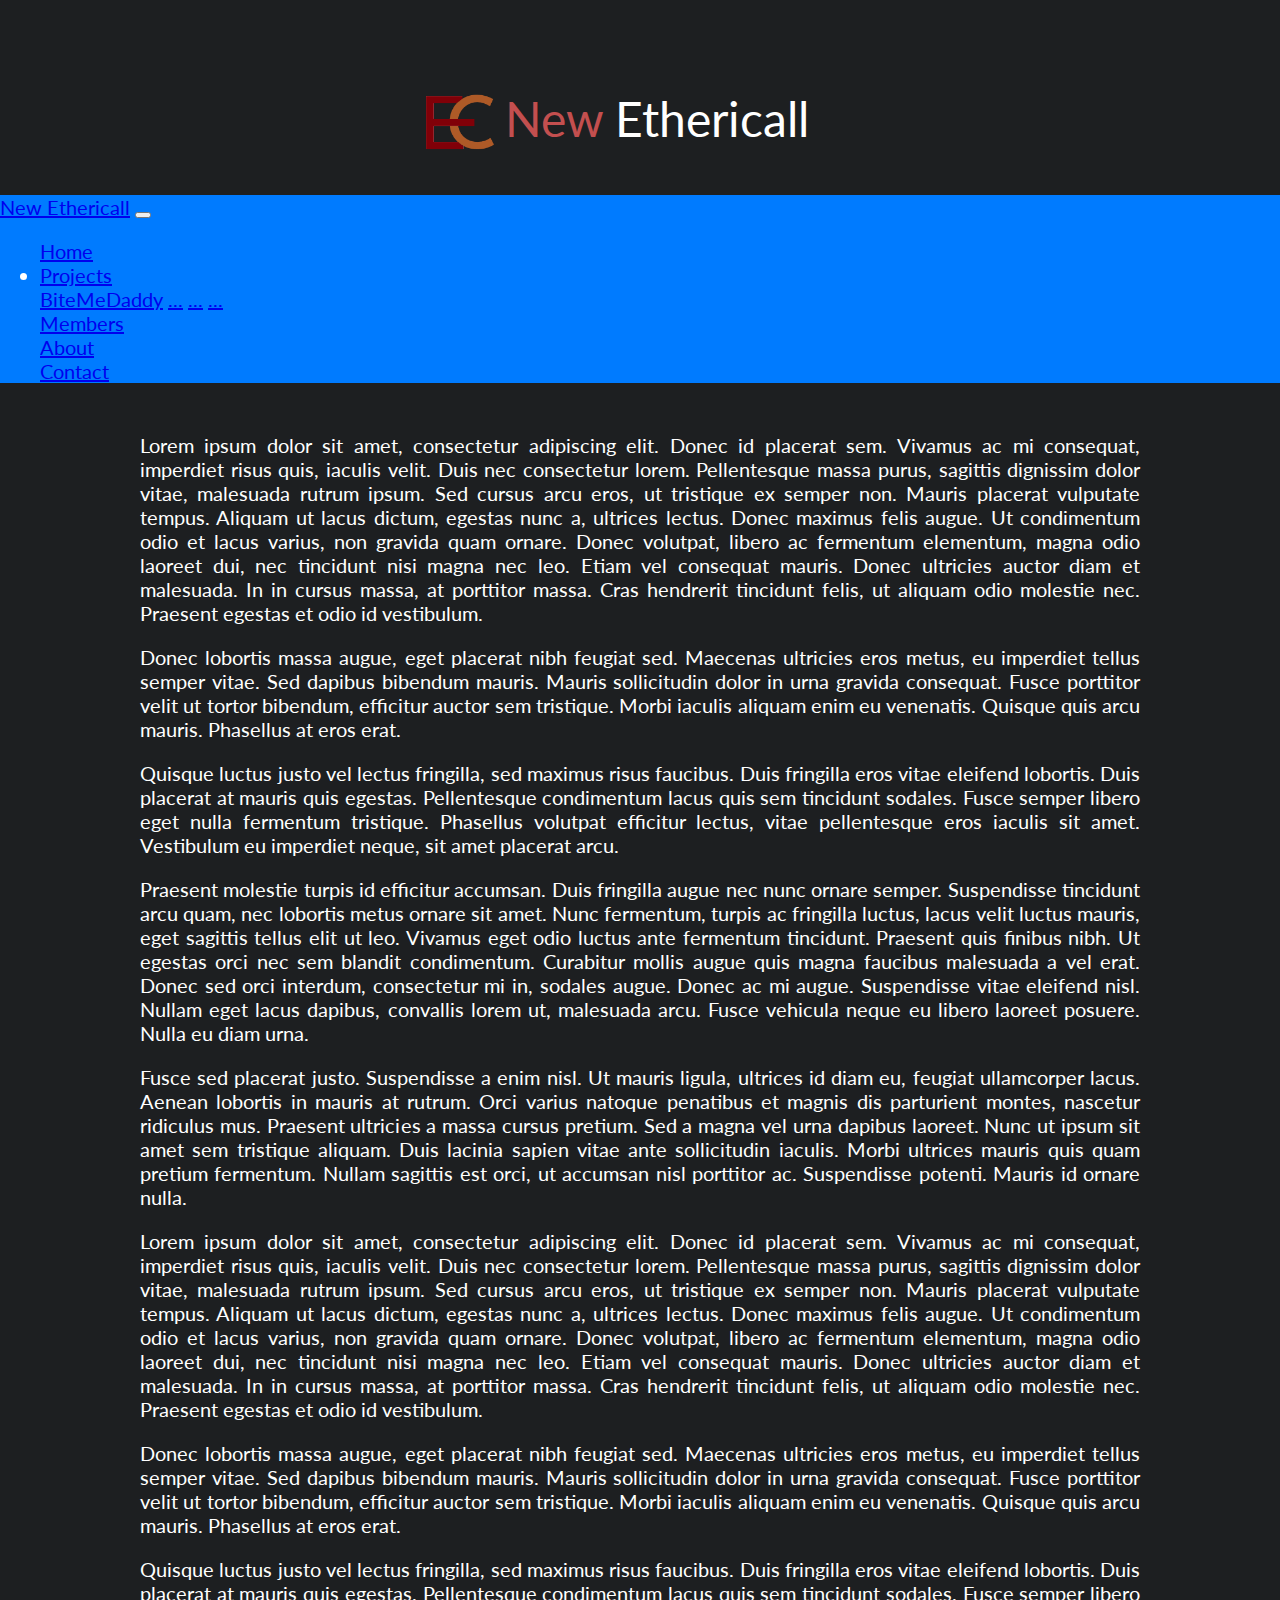
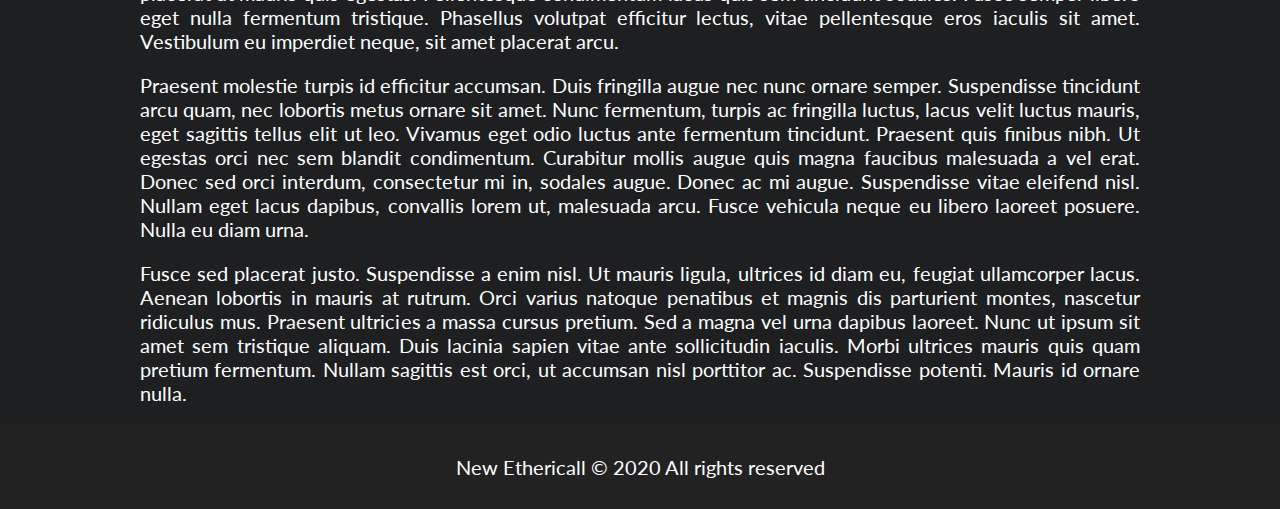
<file: index.html>
<!doctype HTML>
<html lang="pl">
<head>
    <title>New Ethericall</title>
    <meta charset="utf-8"/>
    <link href="https://stackpath.bootstrapcdn.com/bootstrap/4.5.0/css/bootstrap.min.css" rel="stylesheet" integrity="sha384-9aIt2nRpC12Uk9gS9baDl411NQApFmC26EwAOH8WgZl5MYYxFfc+NcPb1dKGj7Sk" crossorigin="anonymous">
    <link href="style.css" rel="stylesheet" type="text/css">
    <link href="https://fonts.googleapis.com/css2?family=Lato:wght@400;700&display=swap" rel="stylesheet">
</head>
<body>
    <a name="home"></a>
    <div class="wrapper">
        
    <div class="header">
        
        <div class="logo">
            <img width="90" height="65" src="EC.png" style="float: left;" alt="EC.png"/>
            <span style="color: #c34f4f">New</span>&nbsp;Ethericall
            <div style="clear:both"></div>
        </div>  
        
    </div>
    <nav class="navbar navbar-expand-md navbar-dark fixed-top bg-babyblue">
        <a class="navbar-brand" href="index.html">New Ethericall</a>
        <button class="navbar-toggler" type="button" data-toggle="collapse" data-target="#navbarsExampleDefault" aria-controls="navbarsExampleDefault" aria-expanded="false" aria-label="Toggle navigation">
          <span class="navbar-toggler-icon"></span>
        </button>
      
        <div class="collapse navbar-collapse" id="navbarsExampleDefault">
          <ul class="navbar-nav mr-auto">
            <li class="nav-item2 active">
              <a class="nav-link" href="#">Home</a>
            </li>
            <li class="nav-item dropdown">
              <a class="nav-link dropdown-toggle" href="#" id="dropdown01" data-toggle="dropdown" aria-haspopup="true" aria-expanded="false">Projects</a>
              <div class="dropdown-menu" aria-labelledby="dropdown01">
                <a class="dropdown-item" href="beatmerein.html">BiteMeDaddy</a>
                <a class="dropdown-item" href="#">...</a>
                <a class="dropdown-item" href="#">...</a>
                <a class="dropdown-item" href="#">...</a>
              </div>
            </li>
            <li class="nav-item2">
              <a class="nav-link" href="members.html">Members</a>
            </li>
            <li class="nav-item2">
              <a class="nav-link" href="about.html">About</a>
            </li>
            <li class="nav-item2">
              <a class="nav-link" href="contact.html">Contact</a>
            </li>
          </ul>
          <!-- <form class="form-inline my-2 my-lg-0">
            <input class="form-control mr-sm-2" type="text" placeholder="Search" aria-label="Search">
            <button class="btn btn-outline-light my-2 my-sm-0" type="submit">Search</button>
          </form> -->
        </div>
      </nav>
        
        <div class="content">
            <p class="text-justify">Lorem ipsum dolor sit amet, consectetur adipiscing elit. Donec id placerat sem. Vivamus ac mi consequat, imperdiet risus quis, iaculis velit. Duis nec consectetur lorem. Pellentesque massa purus, sagittis dignissim dolor vitae, malesuada rutrum ipsum. Sed cursus arcu eros, ut tristique ex semper non. Mauris placerat vulputate tempus. Aliquam ut lacus dictum, egestas nunc a, ultrices lectus. Donec maximus felis augue. Ut condimentum odio et lacus varius, non gravida quam ornare. Donec volutpat, libero ac fermentum elementum, magna odio laoreet dui, nec tincidunt nisi magna nec leo. Etiam vel consequat mauris. Donec ultricies auctor diam et malesuada. In in cursus massa, at porttitor massa. Cras hendrerit tincidunt felis, ut aliquam odio molestie nec. Praesent egestas et odio id vestibulum.</p>
        
            <p class="text-justify">Donec lobortis massa augue, eget placerat nibh feugiat sed. Maecenas ultricies eros metus, eu imperdiet tellus semper vitae. Sed dapibus bibendum mauris. Mauris sollicitudin dolor in urna gravida consequat. Fusce porttitor velit ut tortor bibendum, efficitur auctor sem tristique. Morbi iaculis aliquam enim eu venenatis. Quisque quis arcu mauris. Phasellus at eros erat.</p>
        
            <p class="text-justify">Quisque luctus justo vel lectus fringilla, sed maximus risus faucibus. Duis fringilla eros vitae eleifend lobortis. Duis placerat at mauris quis egestas. Pellentesque condimentum lacus quis sem tincidunt sodales. Fusce semper libero eget nulla fermentum tristique. Phasellus volutpat efficitur lectus, vitae pellentesque eros iaculis sit amet. Vestibulum eu imperdiet neque, sit amet placerat arcu.</p>
        
            <p class="text-justify">Praesent molestie turpis id efficitur accumsan. Duis fringilla augue nec nunc ornare semper. Suspendisse tincidunt arcu quam, nec lobortis metus ornare sit amet. Nunc fermentum, turpis ac fringilla luctus, lacus velit luctus mauris, eget sagittis tellus elit ut leo. Vivamus eget odio luctus ante fermentum tincidunt. Praesent quis finibus nibh. Ut egestas orci nec sem blandit condimentum. Curabitur mollis augue quis magna faucibus malesuada a vel erat. Donec sed orci interdum, consectetur mi in, sodales augue. Donec ac mi augue. Suspendisse vitae eleifend nisl. Nullam eget lacus dapibus, convallis lorem ut, malesuada arcu. Fusce vehicula neque eu libero laoreet posuere. Nulla eu diam urna.</p>
        
            <p class="text-justify">Fusce sed placerat justo. Suspendisse a enim nisl. Ut mauris ligula, ultrices id diam eu, feugiat ullamcorper lacus. Aenean lobortis in mauris at rutrum. Orci varius natoque penatibus et magnis dis parturient montes, nascetur ridiculus mus. Praesent ultricies a massa cursus pretium. Sed a magna vel urna dapibus laoreet. Nunc ut ipsum sit amet sem tristique aliquam. Duis lacinia sapien vitae ante sollicitudin iaculis. Morbi ultrices mauris quis quam pretium fermentum. Nullam sagittis est orci, ut accumsan nisl porttitor ac. Suspendisse potenti. Mauris id ornare nulla.</p>
            
            <p class="text-justify">Lorem ipsum dolor sit amet, consectetur adipiscing elit. Donec id placerat sem. Vivamus ac mi consequat, imperdiet risus quis, iaculis velit. Duis nec consectetur lorem. Pellentesque massa purus, sagittis dignissim dolor vitae, malesuada rutrum ipsum. Sed cursus arcu eros, ut tristique ex semper non. Mauris placerat vulputate tempus. Aliquam ut lacus dictum, egestas nunc a, ultrices lectus. Donec maximus felis augue. Ut condimentum odio et lacus varius, non gravida quam ornare. Donec volutpat, libero ac fermentum elementum, magna odio laoreet dui, nec tincidunt nisi magna nec leo. Etiam vel consequat mauris. Donec ultricies auctor diam et malesuada. In in cursus massa, at porttitor massa. Cras hendrerit tincidunt felis, ut aliquam odio molestie nec. Praesent egestas et odio id vestibulum.</p>
        
            <p class="text-justify">Donec lobortis massa augue, eget placerat nibh feugiat sed. Maecenas ultricies eros metus, eu imperdiet tellus semper vitae. Sed dapibus bibendum mauris. Mauris sollicitudin dolor in urna gravida consequat. Fusce porttitor velit ut tortor bibendum, efficitur auctor sem tristique. Morbi iaculis aliquam enim eu venenatis. Quisque quis arcu mauris. Phasellus at eros erat.</p>
        
            <p class="text-justify">Quisque luctus justo vel lectus fringilla, sed maximus risus faucibus. Duis fringilla eros vitae eleifend lobortis. Duis placerat at mauris quis egestas. Pellentesque condimentum lacus quis sem tincidunt sodales. Fusce semper libero eget nulla fermentum tristique. Phasellus volutpat efficitur lectus, vitae pellentesque eros iaculis sit amet. Vestibulum eu imperdiet neque, sit amet placerat arcu.</p>
        
            <p class="text-justify">Praesent molestie turpis id efficitur accumsan. Duis fringilla augue nec nunc ornare semper. Suspendisse tincidunt arcu quam, nec lobortis metus ornare sit amet. Nunc fermentum, turpis ac fringilla luctus, lacus velit luctus mauris, eget sagittis tellus elit ut leo. Vivamus eget odio luctus ante fermentum tincidunt. Praesent quis finibus nibh. Ut egestas orci nec sem blandit condimentum. Curabitur mollis augue quis magna faucibus malesuada a vel erat. Donec sed orci interdum, consectetur mi in, sodales augue. Donec ac mi augue. Suspendisse vitae eleifend nisl. Nullam eget lacus dapibus, convallis lorem ut, malesuada arcu. Fusce vehicula neque eu libero laoreet posuere. Nulla eu diam urna.</p>
        
            <p class="text-justify">Fusce sed placerat justo. Suspendisse a enim nisl. Ut mauris ligula, ultrices id diam eu, feugiat ullamcorper lacus. Aenean lobortis in mauris at rutrum. Orci varius natoque penatibus et magnis dis parturient montes, nascetur ridiculus mus. Praesent ultricies a massa cursus pretium. Sed a magna vel urna dapibus laoreet. Nunc ut ipsum sit amet sem tristique aliquam. Duis lacinia sapien vitae ante sollicitudin iaculis. Morbi ultrices mauris quis quam pretium fermentum. Nullam sagittis est orci, ut accumsan nisl porttitor ac. Suspendisse potenti. Mauris id ornare nulla.</p>
        </div>
    
        
        <div class="footer">New Ethericall &copy; 2020 All rights reserved</div>
        
        <script src="https://code.jquery.com/jquery-3.5.1.slim.min.js" integrity="sha384-DfXdz2htPH0lsSSs5nCTpuj/zy4C+OGpamoFVy38MVBnE+IbbVYUew+OrCXaRkfj" crossorigin="anonymous"></script>
        <script src="https://cdn.jsdelivr.net/npm/popper.js@1.16.0/dist/umd/popper.min.js" integrity="sha384-Q6E9RHvbIyZFJoft+2mJbHaEWldlvI9IOYy5n3zV9zzTtmI3UksdQRVvoxMfooAo" crossorigin="anonymous"></script>
        <script src="https://stackpath.bootstrapcdn.com/bootstrap/4.5.0/js/bootstrap.min.js" integrity="sha384-OgVRvuATP1z7JjHLkuOU7Xw704+h835Lr+6QL9UvYjZE3Ipu6Tp75j7Bh/kR0JKI" crossorigin="anonymous"></script>
    </div>
    
</body>
</html>
</file>
<file: style.css>
body
{
    background-color:#1d1f21;
    font-family: 'Lato', sans-serif;
    font-size: 20px;
    color: #ffffff;
    margin:0 !important;
}
/* Hover menu animation */
.navbar:hover .nav-link:not(:hover){
    color: #003977;
  }

.nav-item2
{
  position: relative !important;
  overflow: hidden !important;

  will-change: color !important;
  transition: color .25 ease-out !important;  
}

.nav-item2::before
{
  left: 50% !important;
  transform: translateX(-50%) !important; 
}

.nav-item2::after
{
  right: 50% !important;
  transform: translateX(50%) !important; 
}

.nav-item2:hover::before, 
.nav-item2:hover::after
{
  width: 100% !important;
  transition-duration: .2s !important;
}
/* End hover menu animation */

.bg-babyblue {
    background: #007bff;
}

.managment {
    margin-right: 250px;
}

.level-design {
    margin-left: 250px;
}

.coding {
    margin-right: 250px;
}

.graphic {
    margin-left: 250px;
}

.marketing {
    margin-right: 250px;
}

.sound {
    margin-left: 250px;
}

.container
{
    width: 100%;
}

.header
{
    width: 100%;
    padding: 40px 0;
    margin-top: 50px;
}

.logo
{
    width: 450px;
    font-size: 48px;
    margin-left: auto;
    margin-right: auto;
}

.content
{
    width: 1000px;
    margin-left: auto;
    margin-right: auto;
    text-align: justify;
    padding-top: 10px;
}

.footer
{
    text-align: center;
    background-color: #222222;
    padding: 30px;
}

@media (max-width: 1080px) {
  body {
    padding: 15px;
  }
}

p.beattr
{
    text-align:center;
}

#btr
{
    text-decoration:none;
    color:aqua;
}

#m
{
    text-align: center;
    font-size: 40px;
    font-weight:bold;
}

#mm
{
    font-size:25px;
    text-align:center;
}

#c
{
    text-align: center;
    font-size: 40px;
    font-weight:bold;
}

#cm
{
    font-size:25px;
    text-align:center;
}

#g
{
    text-align: center;
    font-size: 40px;
    font-weight:bold;
}

#gm
{
    font-size:25px;
    text-align:center;
}

#t
{
    text-align: center;
    font-size: 40px;
    font-weight:bold;
}

#tm
{
    font-size:25px;
    text-align:center;
}

#s
{
    text-align: center;
    font-size: 40px;
    font-weight:bold;
}

#sm
{
    font-size:25px;
    text-align:center;
}

#l
{
    text-align: center;
    font-size: 40px;
    font-weight:bold;
}

#lm
{
    font-size:25px;
    text-align:center;
}

#about
{
    text-align: center;
}

#ds
{
    text-decoration: none;
    color:aqua;
}

.dropdown-item:hover {
    background: #007bff;
    color: white;
}

#asec
{
    text-align: center;
}

#aboutrein
{
    text-align:left;
    font-weight: bold;
}
</file>
